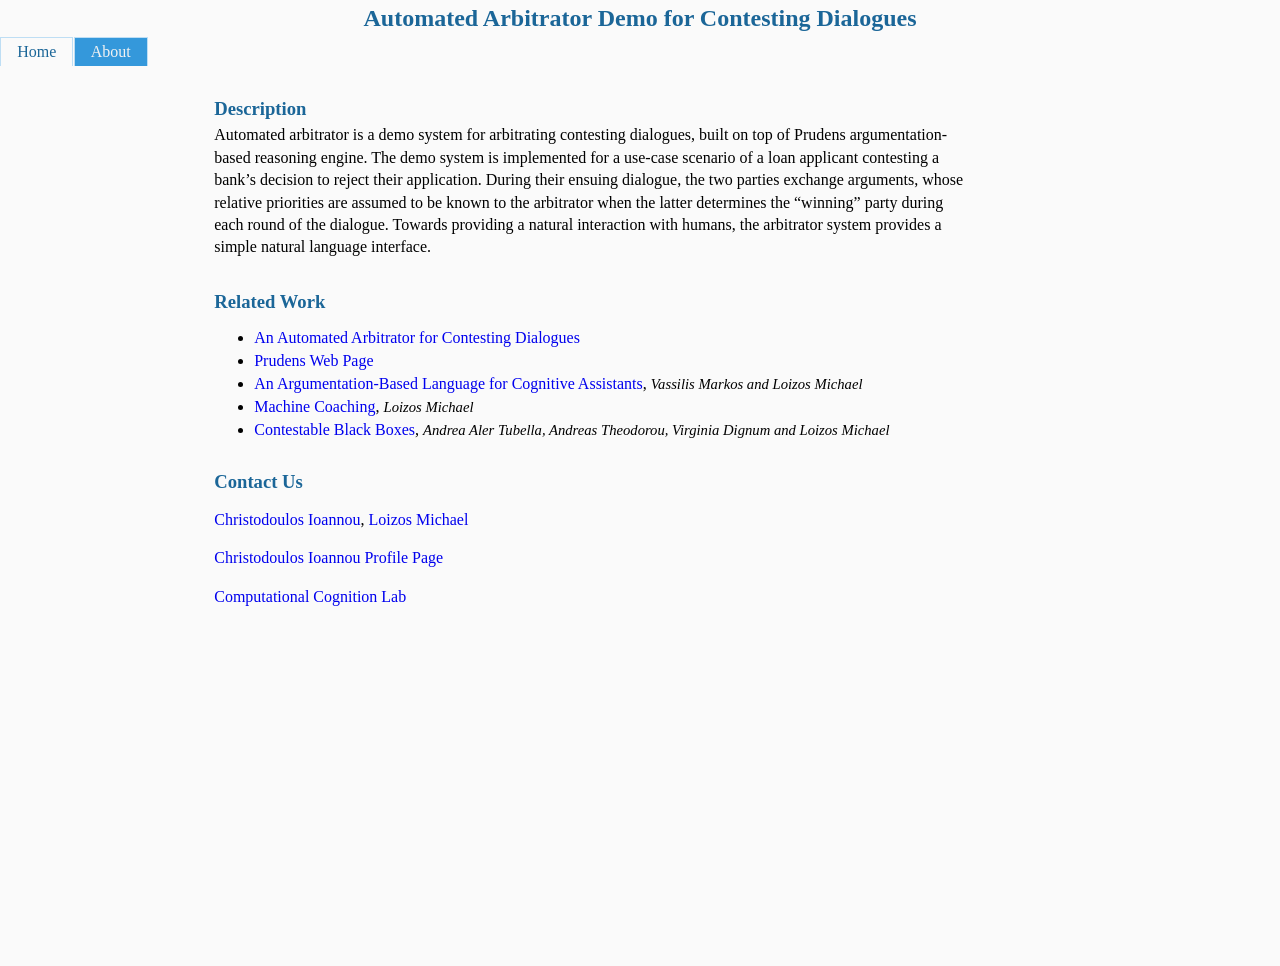
<file: docs.html>
<!DOCTYPE html>
<html lang="en">
    <head>
        <meta charset="UTF-8">
        <meta name="viewport" content="width=device-width, initial-scale=1.0">
 
        <meta name="description" content="Christodoulos Ioannou, Loizos Michael, Computational Cognition Lab, Open University of Cyprus, Automated arbitrator is a demo system for arbitrating contesting dialogues, built on top of Prudens argumentation-based reasoning engine.">
        <meta name="keywords" content="Christodoulos Ioannou, PhD Student, Loizos Michael, Professor, Artificial Intelligence, AI, Computational Cognition Lab, Open University of Cyprus, knowledge representation, argumentation, reasoning, AI explainability, AI interpretability, AI contestability, AI compliance, natural language understanding, NLP">
     
        <meta property="og:title" content="Automated Arbitrator Demo for Contesting Dialogues" />
        <meta property="og:description" content="Christodoulos Ioannou, Loizos Michael, Computational Cognition Lab, Open University of Cyprus, Automated arbitrator is a demo system for arbitrating contesting dialogues, built on top of Prudens argumentation-based reasoning engine." />
        <meta property="og:url" content="https://contestability.github.io/arbitrator-demo/" />
    
        <link rel="canonical" href="https://contestability.github.io/arbitrator-demo/" />
    
        <link href="arb-index.css" media="screen" rel="stylesheet" type="text/css"/>
        <link href="arb-docs.css" media="screen" rel="stylesheet" type="text/css"/>
        <title>
            Automated Arbitrator Demo for Contesting Dialogues
        </title>
    </head>

    <script type="application/ld+json">
        {
          "@context": "https://schema.org",
          "@type": "SoftwareApplication",
          "name": "Automated Arbitrator Demo for Contesting Dialogues",
          "description": "Christodoulos Ioannou, Loizos Michael, Computational Cognition Lab, Open University of Cyprus, Automated arbitrator is a demo system for arbitrating contesting dialogues, built on top of Prudens argumentation-based reasoning engine.",
          "applicationCategory": "Scientific Research",
          "operatingSystem": "Platform Independent",
          "creator": {
            "@type": "Person",
            "name": "Christodoulos Ioannou",
            "affiliation": {
              "@type": "University",
              "name": "Open University of Cyprus"
            },
            "url": "https://ttooulis.github.io/profile/"
          },
          "url": "https://contestability.github.io/arbitrator-demo/",
          "license": "https://opensource.org/licenses/MIT",
          "keywords": ["Christodoulos Ioannou", "PhD Student", "Loizos Michael", "Professor", "Artificial Intelligence", "AI", "Computational Cognition Lab", "Open University of Cyprus", "knowledge representation", "argumentation", "reasoning", "AI explainability", "AI interpretability", "AI contestability", "AI compliance", "natural language understanding", "NLP"]
        
        }
    </script>   


    <body>

        <div class="header">
            <div id="headerTextNESTOR" class="headerText">Automated Arbitrator Demo for Contesting Dialogues</div>
        </div>

        <div class="topnav">
            <a href="index.html">Home</a>
            <a class="active" href="docs.html">About</a>
        </div>

        <div class="body-container docs">

            <div class="docs-body">

                <div id="main-body" class="body-layout">

                    <h3 id="Description">Description</h3>
                    <p>
                        Automated arbitrator is a demo system for arbitrating contesting dialogues, built on top of Prudens argumentation-based reasoning engine. The demo system is implemented for a use-case scenario of a loan applicant contesting a bank’s decision to reject their application. During their ensuing dialogue, the two parties exchange arguments, whose relative priorities are assumed to be known to the arbitrator when the latter determines the “winning” party during each round of the dialogue. Towards providing a natural interaction with humans, the arbitrator system provides a simple natural language interface.
                    </p>

                    <h3 id="Related-Work">Related Work</h3>
                    <ul>
                        <li><a href="https://www.researchgate.net/publication/385300976_An_Automated_Arbitrator_for_Contesting_Dialogues" target="_blank" rel="noopener noreferrer"><span class="text-link">An Automated Arbitrator for Contesting Dialogues</span></a></li>
                        <li><a href="http://cognition.ouc.ac.cy/prudens/" target="_blank" rel="noopener noreferrer"><span class="text-link">Prudens Web Page</span></a></li>
                        <li><a href="https://www.researchgate.net/publication/366218197_Prudens_An_Argumentation-Based_Language_for_Cognitive_Assistants" target="_blank" rel="noopener noreferrer"><span class="text-link">An Argumentation-Based Language for Cognitive Assistants</span></a>, <i style="font-size:11pt">Vassilis Markos and Loizos Michael</i></li>
                        <li><a href="https://www.researchgate.net/publication/334989337_Machine_Coaching" target="_blank" rel="noopener noreferrer"><span class="text-link">Machine Coaching</span></a>, <i style="font-size:11pt">Loizos Michael</i></li>
                        <li><a href="https://link.springer.com/chapter/10.1007/978-3-030-57977-7_12" target="_blank" rel="noopener noreferrer"><span class="text-link">Contestable Black Boxes</span></a>, <i style="font-size:11pt">Andrea Aler Tubella, Andreas Theodorou, Virginia Dignum and Loizos Michael </i></li>
                    </ul>

                    <h3 id="Contact-Us">Contact Us</h3>
                    <p></p>
                    <p>
                        <a href="mailto:Christodoulos.Ioannou@st.ouc.ac.cy"><span class="text-link">Christodoulos Ioannou</span></a>, <a href="mailto:loizos@ouc.ac.cy"><span class="text-link">Loizos Michael</span></a>
                    </p>
                    <p>
                        <a href="https://ttooulis.github.io/profile/" target="_blank" rel="noopener noreferrer"><span class="text-link">Christodoulos Ioannou Profile Page</span></a>
                    </p>
                    <p>
                        <a href="https://cognition.ouc.ac.cy/cclab/" target="_blank" rel="noopener noreferrer"><span class="text-link">Computational Cognition Lab</span></a>
                    </p>
                </div>
            </div>
        </div>

        <script type="text/javascript" src="arb-webcalls.js"></script>
        <script type="text/javascript" src="arb-docs.js"></script>
        <script>
            // Get service URL
            document.addEventListener('DOMContentLoaded', function() {
                var link = document.getElementById('server-link');
                if (link != null) {
                    link.href = getServerSwaggerURL();
                    link.textContent = 'here';
                }
            });
        </script>

    </body>
</html>
</file>
<file: arb-index.css>
@charset "UTF-8";


/* GENERIC SETTINGS */
* {
    box-sizing: border-box;
}

/* Style the body control */
body {
    margin: 0;
    background-color: #fafafa;
    font-family: Calibri;
}

/* Setting to hide controls */
.hidden {
    display: none;
}

/* Setting to make controls transparent */
.transparent {
    opacity: 0;
}



/* PAGE HEADER SETTINGS */

/* Style the header */
.header {
    background-color: #fafafa;
    padding: 5px;
    text-align: center;
    font-family: Calibri;
}

/* Style the header text */
.headerText {
    font-size: x-large;
    font-weight: bold;
    color: #1b6698;
}

/* Style the top navigation bar */
.topnav {
    overflow: hidden;
    background-color: #fafafa;
}

/* Style the topnav links */
.topnav a {
    float: left;
    display: block;
    color: #1b6698;
    text-align: center;
    padding: 5px 16px;
    text-decoration: none;
    margin: 0.2px;
    border-left: 1px solid #bedef4;
    border-right: 1px solid #bedef4;
    border-top: 1px solid #bedef4;
}

/* Style the active topnav links */
.topnav a.active {
    background-color: #3498db;
    color: #f2f2f2;
}

/* Change color on hover */
.topnav a:hover {
    background-color: #1f74ad;
    color: #f2f2f2;
}



/* PAGE MAIN CONTROL SETTINGS */

/* Page sttings a single row */
.row {
    background-color: #fafafa;
    height: calc(100vh - 120px);
    border-top: 1px solid #bedef4;
}

/* Create three unequal columns that floats next to each other */
.column {
    float: left;
    display: flex;
    flex-direction: column; 
}

/* Left column */
.column.left {
    width: 45%;
    height: 100%;
}

/* Middle column */
.column.middle {
    width: 10%;
    height: 100%;
}

/* Right column */
.column.right {
    width: 45%;
    height: 100%;
}



/* FOOTER SETTINGS */

.footer {
    position: fixed;
    left: 0;
    bottom: 0;
    width: 100%;
    height: 20px;
    background-color: #fafafa;
    justify-content: left;
    margin: 5px;
}

.footerText {
    font-family: monospace;
    font-size: medium;
	color: #264bb9;
    background-color: #fafafa;
    text-align: left;
}



/* TEXT AREA AND LABEL CONTROLS SETTINGS */

/* TextArea Control for both text and code */
.textarea {
    resize: none;
    overflow: auto;
    font-family: monospace;
    font-size: medium;
    border: 1px solid #bedef4;
    height: 100%;
    margin: 5px;
    padding: 5px;
    background-color: #eaeafb;
}

/* Label Control for text, code and json controls */
.textarea-label {
    font-size: medium;
    font-weight: bold;
    color: #1b6698;
}

/* Generic Flex Container with centered contents */
.flexCenteredContainer {
    display: flex; /* Enable flexbox */
    align-items: center;
    justify-content: center;
}

/* Container to be placed horizontally on top */
.onTopHorizontalContainer {
    display: flex; /* Enable flexbox */
    align-items: center; /* Vertically align items in the middle */
    justify-content: space-between; /* Align items to the start and end of the container */
    padding-left: 5px;
    padding-right: 5px;
}



/* CODEMIRROR SETTINGS */
/* CodeMirror Control for code */
.CodeMirror {
    resize: none;
    font-family: monospace;
    font-size: medium;
    border: 1px solid #bedef4;
    height: 100%;
    margin: 5px;
    padding: 5px;
    background-color: #eaeafb;

}

/* Prudens Colouring Settings */
.cm-s-default .cm-keyword {
    color: blue !important;
    font-weight: bold !important;
}
.cm-variable { color: green; }
.cm-rname {
    color: green;
    font-weight: bold;
}
.cm-predicate {
    color: purple;
    font-weight: bold;
}
.cm-function {
    color: rgb(186, 123, 7);
    font-weight: bold;
}
.cm-operator {
    color: blue;
    font-weight: bold;
}
.cm-literal {
    color: red;
}
.cm-strong {
    font-weight: bold;
}



/* BUTTONS AND CONTROLS SETTINGS */

/* Action Buttons Set - Span horizontally*/
.actionButtonsHorizontallyEnd {
    display: flex;
    justify-content: flex-end;
}

/* Action Buttons Set - Span centered horizontally*/
.actionButtonsHorizontallyCenter {
    display: flex;
    justify-content: center;
}

/* Action Buttons Set - Span vertically*/
.actionButtonsVertically {
    display: flex;
    flex-direction: column; /* Stack items vertically */
    justify-content: center;
    align-items: center; /* Align items to the center */
    height: 100%; /* Ensure the container takes full height of its parent */
}

/* close, checkmark & popupActionIcon Buttons settings */
.close, .checkmark, .actionIcon, .actionCommandIcon {
    color: #aaaaaa;
    margin: 5px;
    padding: 5px;
}

.close:hover, .close:focus {
    color: red;
    text-decoration: none;
    cursor: pointer;
}

.checkmark:hover, .checkmark:focus {
    color: green;
    text-decoration: none;
    cursor: pointer;
}

.actionIcon:hover, .actionIcon:focus, .actionCommandIcon:hover, .actionCommandIcon:focus {
    color: #1f74ad;
    text-decoration: none;
    cursor: pointer;
}


/* Button settings */
.nestorButton {
    margin: 5px;
    background-color: #2283c3;
    padding: 5px;
    color: #f3f3f3;
    font-size: medium;
    transition-duration: 200ms;
    text-align: center;
    /* border-radius: 5px; */
}

/* Popup Button settings */
.nestorButton.popup {
    min-width: 60px;
}

/* Button hover settings */
.nestorButton:hover {
    background-color: #1f74ad;
}

/* Button filler area control settings */
.nestorButtonFiller {
    color: #1b6698;
    padding-bottom: 5px;
    font-size: medium;
    text-align: center;
    font-weight: bold;
}



/* TOOLTIP SETTINGS */

.tooltip {
    position: relative;
    display: inline-block;
}

.tooltip .tooltiptext {
    visibility: hidden;
    width: 100px;
    background-color: black;
    color: #fff;
    font-family: Calibri;
    font-size: 14px;
    text-align: center;
    padding: 5px 2px;
  
    /* Position the tooltip */
    position: absolute;
    z-index: 9999;
    top: 110%;
    left: 50%;
    margin-left: -50px; /* Use half of the width (100/2 = 50), to center the tooltip */
}

/* Not required now because JS is used for displaying the tooltip to support timeout
.tooltip:hover .tooltiptext {
    visibility: visible;
}
*/

.tooltip .tooltiptext::after {
    content: " ";
    position: absolute;
    bottom: 100%;  /* At the top of the tooltip */
    left: 50%;
    margin-left: -5px;
    border-width: 5px;
    border-style: solid;
    border-color: transparent transparent black transparent;
}



/* PAGE LOADER ANIMATED CONTROL SETTINGS */

/* Center the loader */
#loader {
    position: absolute;
    left: 50%;
    top: 50%;
    z-index: 1001;
    width: 120px;
    height: 120px;
    margin: -76px 0 0 -76px;
    border: 16px solid #f3f3f3;
    border-radius: 50%;
    border-top: 16px solid #3498db;
    -webkit-animation: spin 2s linear infinite;
    animation: spin 2s linear infinite;
}


@-webkit-keyframes spin {
    0% { -webkit-transform: rotate(0deg); }
    100% { -webkit-transform: rotate(360deg); }
}

@keyframes spin {
    0% { transform: rotate(0deg); }
    100% { transform: rotate(360deg); }
}

/* Add animation to "page content" */
.animate-bottom {
    position: relative;
    -webkit-animation-name: animatebottom;
    -webkit-animation-duration: 1s;
    animation-name: animatebottom;
    animation-duration: 1s
}

@-webkit-keyframes animatebottom {
    from { bottom:-100px; opacity:0 } 
    to { bottom:0px; opacity:1 }
}

@keyframes animatebottom { 
    from{ bottom:-100px; opacity:0 } 
    to{ bottom:0; opacity:1 }
}

#nestorPageContent {
    display: none;
}



/* PAGE LOAD OVERLAY SETTINGS */

#nestorOverlay {
    position: fixed;
    display: none;
    width: 100%;
    height: 100%;
    top: 0;
    left: 0;
    right: 0;
    bottom: 0;
    background-color: rgb(0,0,0); /* Fallback color */
    background-color: rgba(0, 0, 0, 0.5);
    z-index: 1000;
    cursor: pointer;
}

#textOverlay{
    position: absolute;
    top: 70%;
    left: 50%;
    font-size: large;
    color: #f3f3f3;
    transform: translate(-50%,-50%);
    -ms-transform: translate(-50%,-50%);
    text-align: center;
}



/* POPUP CONTROLS SETTINGS */

/* The popup screen - hidden by default */
.nestorPopup {
    display: none;
    position: fixed; /* Stay in place */
    z-index: 1000; /* Sit on top */
    left: 0;
    top: 0;
    width: 100%; /* Full width */
    height: 100%; /* Full height */
    overflow: auto; /* Enable scroll if needed */
    background-color: rgb(0,0,0); /* Fallback color */
    background-color: rgba(0, 0, 0, 0.4); /* Black w/ opacity */
    justify-content: center;
}


/* The popup screen main container */
.popupContainer {
    overflow: hidden;
    height: 100%;
    min-width: 320px;
    width: 70%;
    margin: auto;
    background-color: #fafafa;
}

/* The popup screen central control container */
.popupCentralContainer {
    overflow: hidden;
    height: 90%;
    width: 100%;
    padding-left: 10px;
    padding-right: 10px;
    padding-bottom: 10px;
}

/* The popup screen bottom button container */
.popupButtonContainer {
    display: flex;
    overflow: hidden;
    padding: 10px;
    width: 100%;
    flex-direction: row;
    justify-content: right;
}



/* The popup screen - hidden by default */
.popupText {
    display: none;
    position: fixed;
    z-index: 1000;
    left: 0;
    top: 0;
    width: 100%;
    height: 100%;
    background-color: rgba(0, 0, 0, 0.4);
    justify-content: center;
    align-items: center;
    display: flex;
}

/* The popup container */
.popupTextContainer {
    background-color: #fff;
    padding: 20px;
    border-radius: 5px;
    box-shadow: 0 0 10px rgba(0, 0, 0, 0.1);
    width: 400px;
    max-width: 80%;
}

/* Popup header */
.popupTextHeader {
    display: flex;
    justify-content: space-between;
    align-items: center;
    border-bottom: 1px solid #ddd;
    padding-bottom: 10px;
    margin-bottom: 20px;
}

.popupTextHeader h2 {
    margin: 0;
}

.popupTextHeader .close {
    cursor: pointer;
    font-size: 24px;
}

/* Popup body */
.popupTextBody {
    margin-bottom: 20px;
}

/* Textarea */
.textareaPopup {
    width: 100%;
    height: 100px;
    padding: 10px;
    box-sizing: border-box;
    font-size: 16px;
}

/* Popup footer */
.popupTextFooter {
    display: flex;
    justify-content: flex-end;
    gap: 10px;
}

.popupTextFooter button {
    padding: 10px 20px;
    font-size: 16px;
    cursor: pointer;
}

/* END OF PAGE LOADING SETTINGS */

/* Clear floats after the columns */
.row::after {
    content: "";
    display: table;
    clear: both;
}



/* RESPONSIVE LAYOUT */

/* Responsive layout - makes the three columns stack on top of each other instead of next to each other */
@media screen and (max-width: 700px) {

    .column.left {
        height: 40%;
        width: 100%;
    }

    .column.middle {
        height: 20%;
        width: 100%;
        overflow: auto;
    }

    .column.right {
        height: 40%;
        width: 100%;
    }

    .actionButtonsVertically {
        flex-direction: row;
    }

}
</file>
<file: arb-docs.css>
@charset "UTF-8";


 /* GENERIC SETTINGS */

html, body {
    height: 100%;
    padding: 0px;
    margin: 0px;
    background-color: #fafafa;
    font-family: Calibri;
}



/* PAGE MAIN CONTROL SETTINGS */

.body-container {
    display: flex;
    height: 100%;
    width: 100%;
}

a {
    text-decoration: none;
}

h1, h2, h3 {
    font-weight: 800;
    margin-top: 32px;
    margin-bottom: 4px;
    color: #1b6698;

}

h1 {
    font-size: 28pt;
}

h2 {
    font-size: 20pt;
}

h3 {
    font-size: 14pt;
}

p {
    font-size: 12pt;
    margin-top: 0px;
    line-height: 140%;
}

ul {
    font-size: 12pt;
}

li { 
    margin-bottom: 5px;  
}

.code-container {
    height: 100%;
    width: 100%;
    padding: 4px;
}

.body-container.docs {
    background-color: #fafafa;
}

.body-container.contact {
    background-color: #fafafa;
    justify-content: start;
}

.body-layout {
    grid-column: 2 / 3;
    grid-row: 1 / 2;
    max-width: 1000px;
    justify-content: center;
    /* margin: auto; */
}

.docs-body {
    display: grid;
    background-color: inherit;
    width: fit-content;
    height: 90%;
    row-gap: 10px;
    column-gap: 25px;
    grid-template-columns: 1fr 4fr 1.5fr;
}

.code {
    font-family: 'Courier New', Courier, monospace;
    color: darkorchid;
    background-color: #fafafa;
}

.contact {
    display: flex;
    flex-direction: column;
    align-items: center;
}

.center-text {
    text-align: center;
}

.code-container {
    display: flex;
    flex-direction: row;
    align-items: center;
    justify-content: center;
}

.code-block {
    font-family: 'Courier New', Courier, monospace;
    font-size: 12pt;
    background-color: #fafafa;
    color: blueviolet;
    text-align: left;
    padding: 4px;
}
</file>
